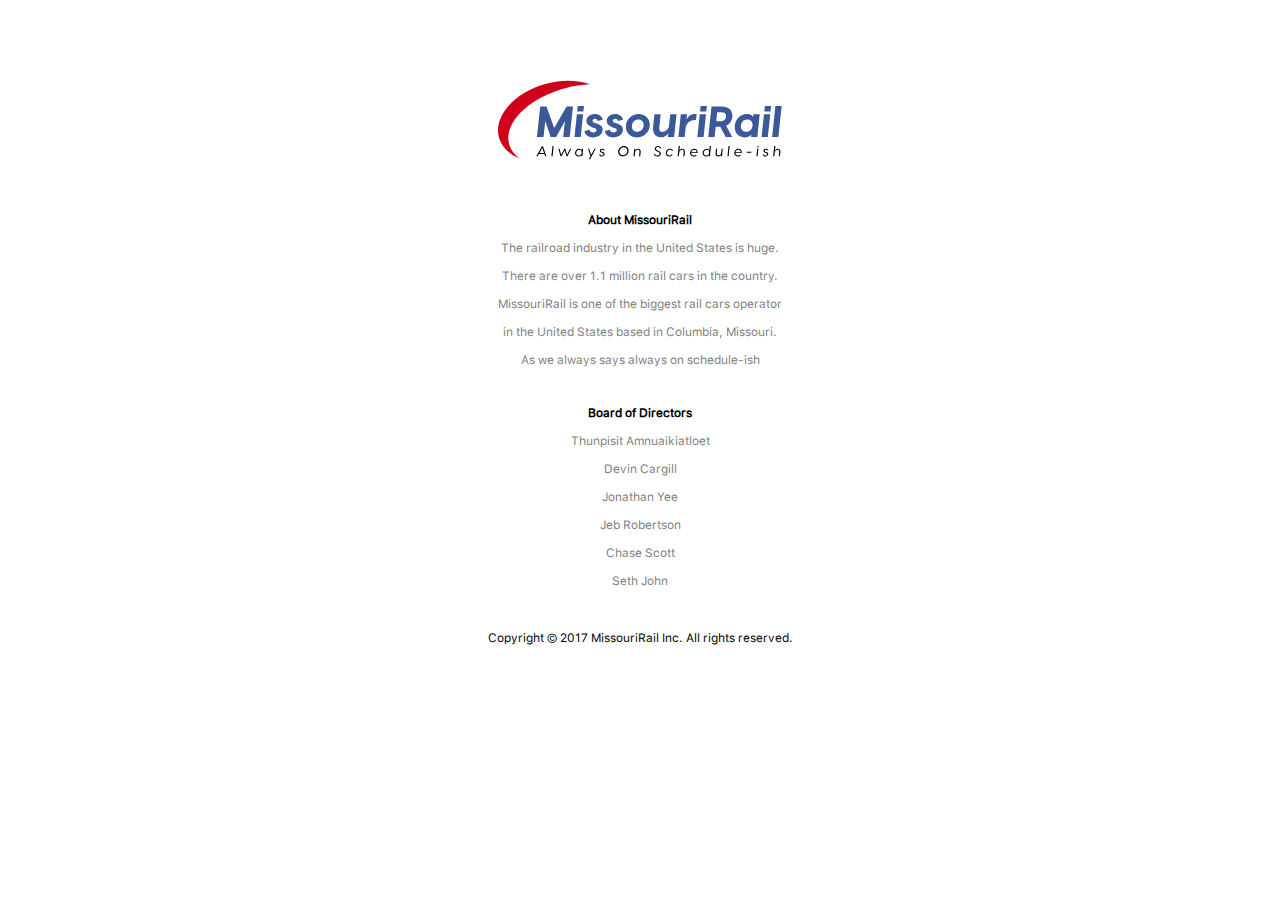
<file: Website/landing page/index.html>
<!DOCTYPE html>
<html lang="en">
    <head>
        <meta charset="UTF-8">
        <meta http-equiv="X-UA-Compatible" content="IE=edge">
        <meta name="viewport" content="width=device-width, initial-scale=1">
        <title>MissouriRail</title>
        <meta name="description" content="Get your train ticket with MissouriRail, one of the world best rail operators here in Columbia, Missouri. As we always says always on schedule-ish.">
        <meta name="keywords" content="MissouriRail,Missouri,Rail,CS3380,University of Missouri,Computer Science 3380">
        <meta name="author" content="Thunpisit Amnuaikiatloet">
        <style>
            @font-face {
                font-family: SF-Heavy;
                src: url(assets/fonts/SF-UI-Text-Heavy.otf) format("opentype");
            }
            @font-face {
                font-family: SF-Bold;
                src: url(assets/fonts/SF-UI-Text-Bold.otf) format("opentype");
            }
            @font-face {
                font-family: SF-Medium;
                src: url(assets/fonts/SF-UI-Text-Medium.otf) format("opentype");
            }
            @font-face {
                font-family: SF-Regular;
                src: url(assets/fonts/SF-UI-Text-Regular.otf) format("opentype");
            }
            @font-face {
                font-family: SF-Light;
                src: url(assets/fonts/SF-UI-Text-Light.otf) format("opentype");
            }
            @font-face {
                font-family: SF-Ultrathin;
                src: url(assets/fonts/SF-UI-Text-Ultrathin.otf) format("opentype");
            }
            * {
                margin: 0px;
                font-family: SF-Regular;
            }
            p {
                font-size: 12px;
                color: gray;
            }
            f {
                font-size: 12px;
                color: black;
            }
            .wrapper {
                text-align: center;
                height: 100%;
            }
            .wrapper-header {
                padding: 20px;
                padding-top: 80px;
            }
            .wrapper-member {
                font-size: 12px;
                padding-top: 10px;
                padding-bottom: 10px;
            }
            .wrapper-about {
                font-size: 12px;
                padding-top: 10px;
                padding-bottom: 10px;
            }
            .wrapper-footer {
                padding-top: 10px;
                padding-bottom: 100px;
            }
            .link-member {
                font-size: 12px;
                color: gray;
                text-decoration: none;
            }
            .link-member:link {
                color: gray;
                text-decoration: none;
            }
            .link-member:active {
                color: gray;
                text-decoration: none;
            }
            .link-member:hover {
                color: gray;
                text-decoration: underline;
            }
            .logo {
                height: 80px;
            }
        </style>
    </head>
    <body>
        <div class="wrapper">
            <header class="wrapper-header">
                <img class="logo" alt="logo" src="assets/images/logo.svg">
            </header><br>
            <div class="wrapper-about">
                <b>About MissouriRail</b>
                <br><br>
                <p>The railroad industry in the United States is huge.<br><br>There are over 1.1 million rail cars in the country.<br><br>MissouriRail is one of the biggest rail cars operator<br><br>in the United States based in Columbia, Missouri.<br><br>As we always says always on schedule-ish</p>
            </div><br>
            <div class="wrapper-member">
                <b>Board of Directors</b>
                <br><br>
                <a class="link-member" href="mailto:taf5c@mail.missouri.edu">Thunpisit Amnuaikiatloet</a><br><br>
                <a class="link-member" href="mailto:dc23b@mail.missouri.edu">Devin Cargill</a><br><br>
                <a class="link-member" href="mailto:jy6vd@mail.missouri.edu">Jonathan Yee</a><br><br>
                <a class="link-member" href="mailto:jsr8d3@mail.missouri.edu">Jeb Robertson</a><br><br>
                <a class="link-member" href="mailto:cdsvx8@mail.missouri.edu">Chase Scott</a><br><br>
                <a class="link-member" href="mailto:scjc68@mail.missouri.edu">Seth John</a><br>
            </div><br>
            <footer class="wrapper-footer">
                <f>Copyright © 2017 MissouriRail Inc. All rights reserved.</f>
            </footer>
        </div>    
    </body>
</html>
</file>
